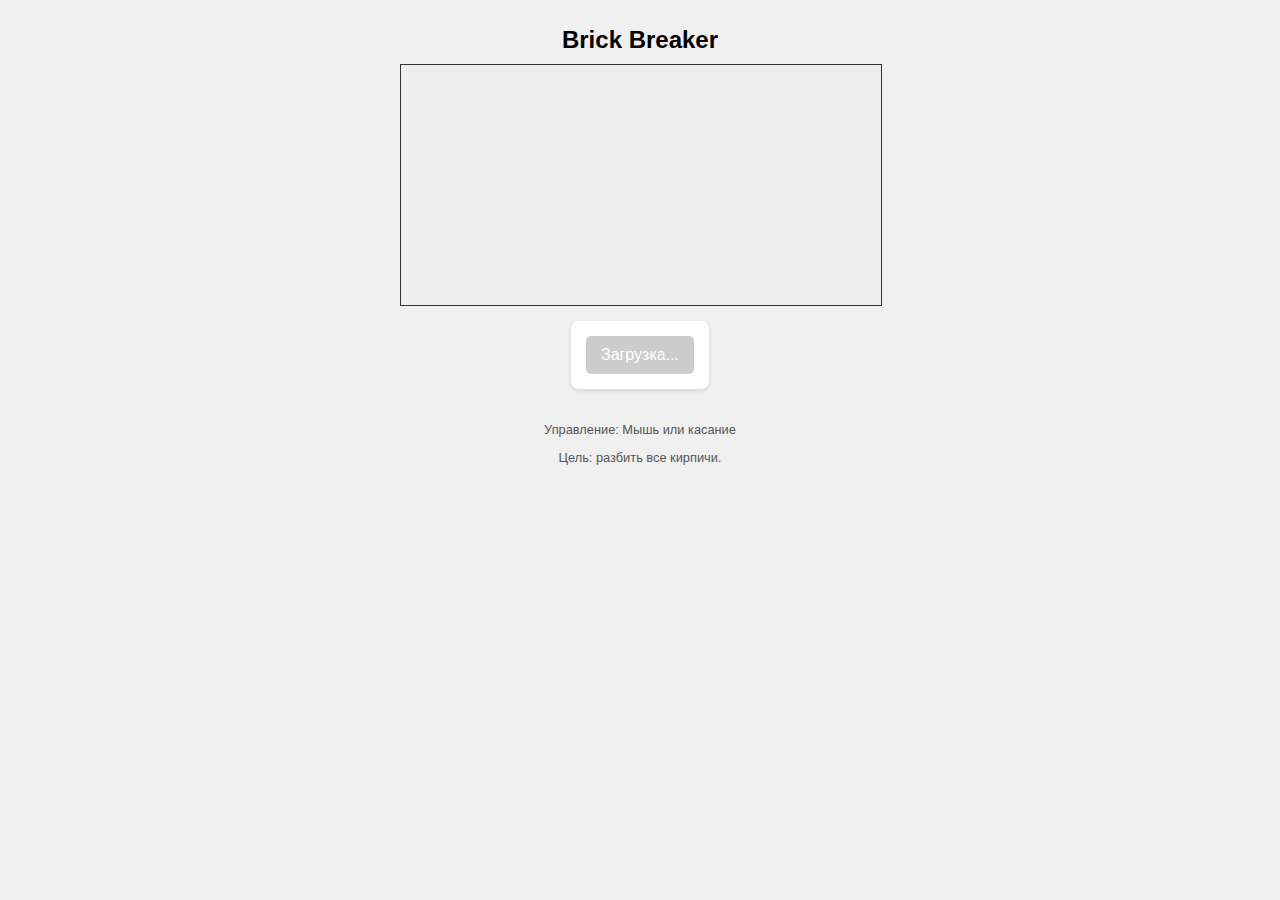
<file: index.html>
<!DOCTYPE html>
<html lang="ru">
<head>
    <meta charset="UTF-8">
    <meta name="viewport" content="width=device-width, initial-scale=1.0, user-scalable=no"> <!-- Добавил user-scalable=no для предотвращения масштабирования жестами -->
    <title>Кастомный Brick Breaker</title>
    <link rel="stylesheet" href="style.css">
</head>
<body>
    <h1>Brick Breaker</h1> <!-- Укоротил заголовок для мобильных -->

    <div class="game-container"> <!-- Контейнер для холста -->
        <canvas id="gameCanvas"></canvas> <!-- Размеры убраны, будут заданы в JS -->
    </div>

    <div class="controls">
        <button id="startGameButton" disabled>Загрузка...</button>
        <!-- Можно добавить кнопку перезапуска, если нужно -->
        <!-- <button id="restartButton" style="display:none;">Перезапустить</button> -->
    </div>

    <div class="instructions">
        <p>Управление: Мышь или касание</p>
        <p>Цель: разбить все кирпичи.</p>
    </div>

    <script src="script.js"></script>
</body>
</html>
</file>
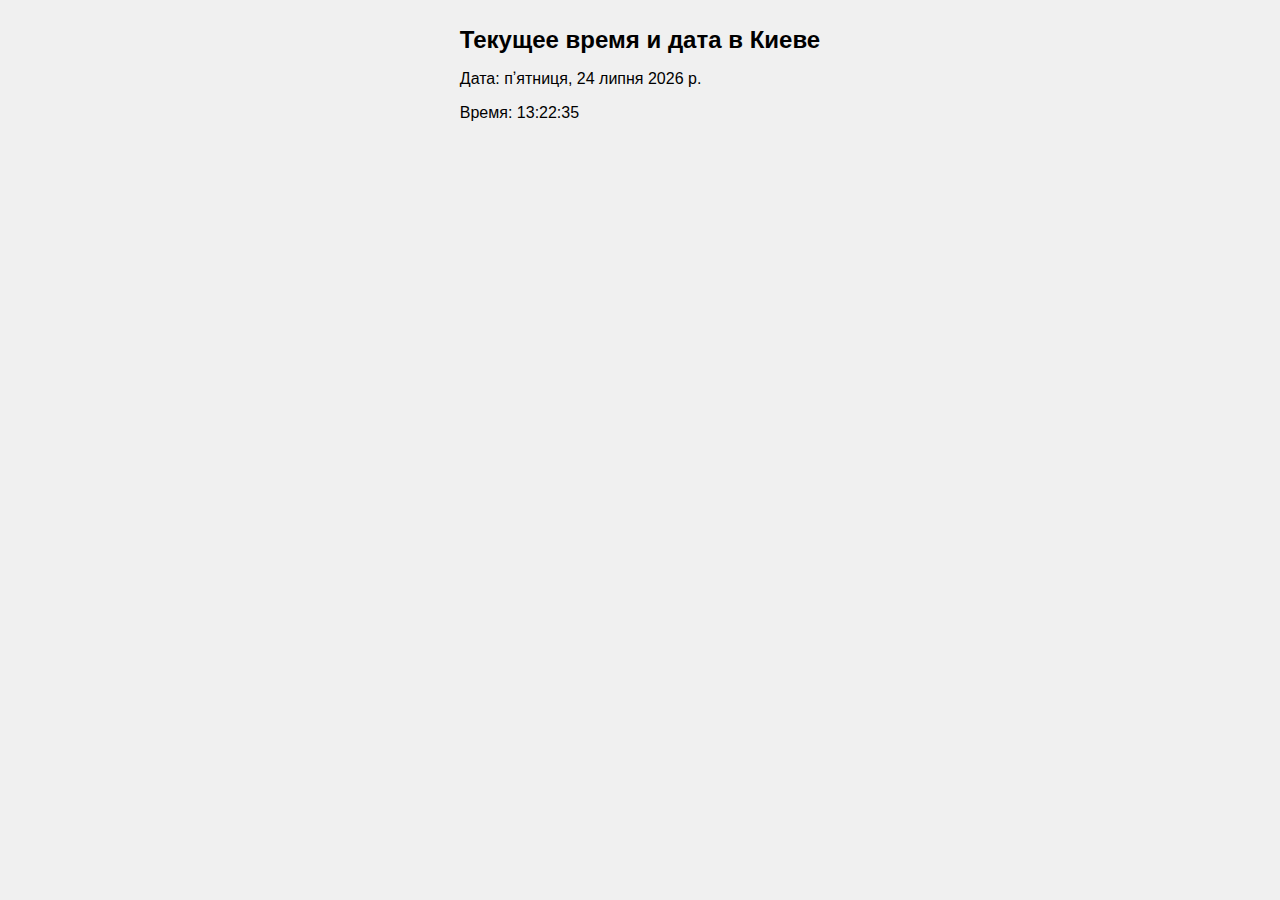
<file: code.html>
<!DOCTYPE html>
<html lang="ru">
<head>
    <meta charset="UTF-8">
    <meta name="viewport" content="width=device-width, initial-scale=1.0">
    <title>Время в Киеве</title>
    <link rel="stylesheet" href="style.css"> <!-- Подключаем стили -->
</head>
<body>

    <div class="container">
        <h1>Текущее время и дата в Киеве</h1>
        <div id="datetime">
            <p>Дата: <span id="kyiv-date">Загрузка...</span></p>
            <p>Время: <span id="kyiv-time">Загрузка...</span></p>
        </div>
    </div>

    <script src="script.js"></script> <!-- Подключаем скрипт -->
</body>
</html>
</file>
<file: style.css>
body {
    font-family: Arial, sans-serif;
    display: flex;
    flex-direction: column;
    align-items: center;
    background-color: #f0f0f0;
    margin: 0; /* Убираем стандартные отступы body */
    padding-top: 10px; /* Небольшой отступ сверху */
    touch-action: none; /* Отключаем стандартные действия браузера на касания (скролл, зум) для игрового контейнера */
    overflow-x: hidden; /* Предотвратить горизонтальный скролл */
}

h1 {
    font-size: 1.5em;
    margin-bottom: 10px;
}

.game-container {
    width: 95%; /* Ширина контейнера холста */
    max-width: 480px; /* Максимальная ширина, как было раньше */
    margin: 0 auto; /* Центрирование */
    position: relative; /* Для возможного позиционирования элементов внутри */
}

canvas {
    border: 1px solid #333;
    background-color: #eee;
    display: block; /* Убирает лишний отступ снизу */
    width: 100%; /* Холст растягивается на всю ширину контейнера */
    /* Высота будет установлена в JS пропорционально */
}

.controls {
    margin-top: 15px; /* Отступ от холста */
    margin-bottom: 10px;
    padding: 10px;
    background-color: #fff;
    border-radius: 8px;
    box-shadow: 0 2px 4px rgba(0,0,0,0.1);
    text-align: center;
}

#startGameButton, #restartButton {
    padding: 10px 15px;
    font-size: 1em; /* Адаптивный размер шрифта */
    cursor: pointer;
    background-color: #4CAF50;
    color: white;
    border: none;
    border-radius: 5px;
    margin: 5px;
}

#startGameButton:disabled {
    background-color: #ccc;
    cursor: not-allowed;
}

.instructions {
    margin-top: 10px;
    text-align: center;
    font-size: 0.8em;
    color: #555;
}

/* Для очень маленьких экранов можно еще уменьшить шрифты или отступы */
@media (max-width: 360px) {
    h1 {
        font-size: 1.2em;
    }
    #startGameButton, #restartButton {
        font-size: 0.9em;
        padding: 8px 12px;
    }
    .instructions {
        font-size: 0.7em;
    }
}
</file>
